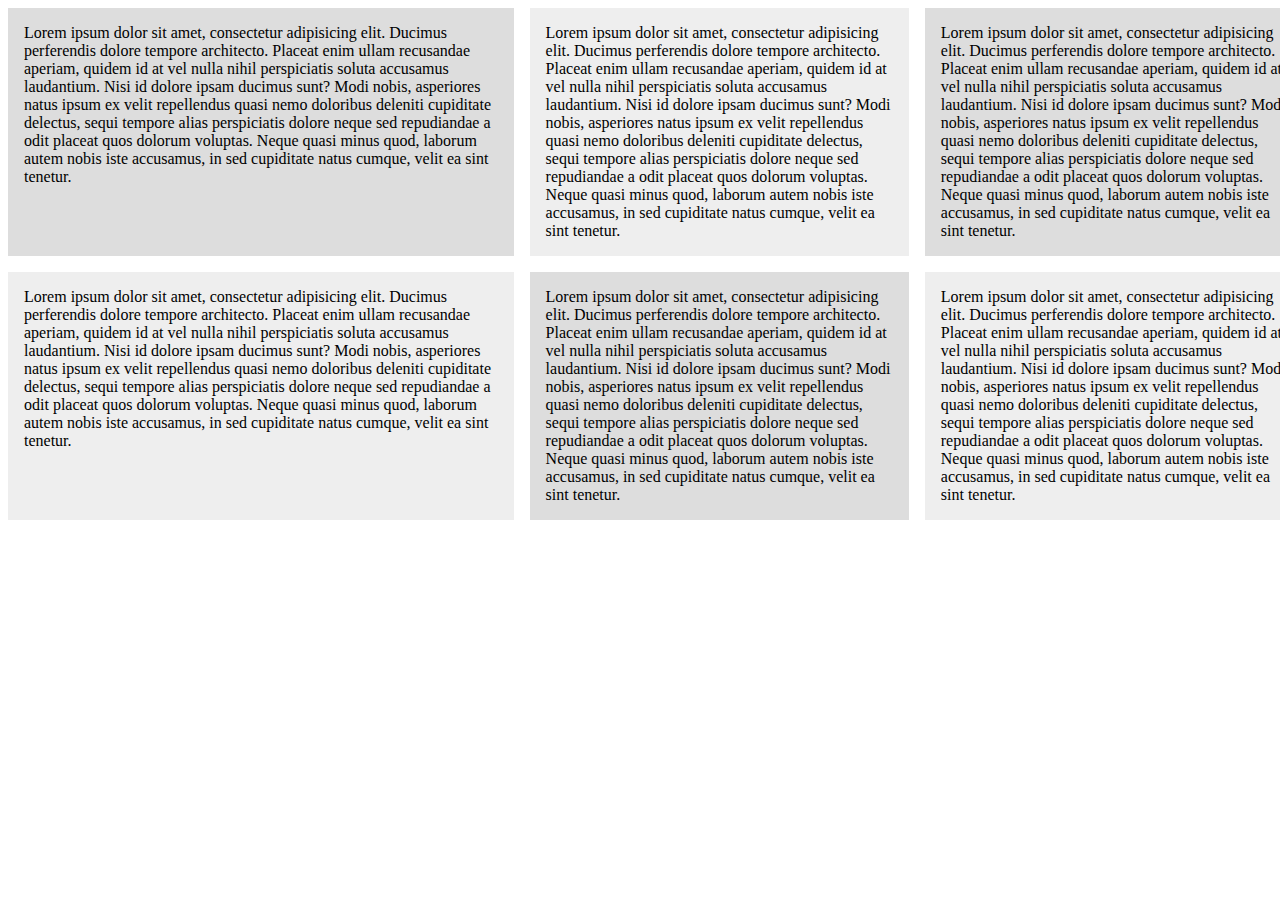
<file: index.html>
<!DOCTYPE html>
<html lang="en">

<head>
  <meta charset="UTF-8">
  <meta name="viewport" content="width=device-width, initial-scale=1.0">
  <meta http-equiv="X-UA-Compatible" content="ie=edge">
  <title>MyCssWebsite</title>
<style media="screen">
.wrapper > div{
  background-color: #eee;
  padding: 1em;
}

.wrapper > div:nth-child(odd){
  background-color: #ddd;
}

.wrapper{
  display: grid;
  grid-template-columns: 40% 30% 30%;
  /*
  grid-column-gap: 1em;
  grid-row-gap: 2em;
    */
grid-gap: 1em; 
}

</style>
</head>

<body>
  <div class="wrapper">
    <div class="">
      Lorem ipsum dolor sit amet, consectetur adipisicing elit. Ducimus perferendis dolore tempore architecto. Placeat enim ullam recusandae aperiam, quidem id at vel nulla nihil perspiciatis soluta accusamus laudantium. Nisi id dolore ipsam ducimus sunt? Modi
      nobis, asperiores natus ipsum ex velit repellendus quasi nemo doloribus deleniti cupiditate delectus, sequi tempore alias perspiciatis dolore neque sed repudiandae a odit placeat quos dolorum voluptas. Neque quasi minus quod, laborum autem nobis
      iste accusamus, in sed cupiditate natus cumque, velit ea sint tenetur.
    </div>
    <div class="">
      Lorem ipsum dolor sit amet, consectetur adipisicing elit. Ducimus perferendis dolore tempore architecto. Placeat enim ullam recusandae aperiam, quidem id at vel nulla nihil perspiciatis soluta accusamus laudantium. Nisi id dolore ipsam ducimus sunt? Modi
      nobis, asperiores natus ipsum ex velit repellendus quasi nemo doloribus deleniti cupiditate delectus, sequi tempore alias perspiciatis dolore neque sed repudiandae a odit placeat quos dolorum voluptas. Neque quasi minus quod, laborum autem nobis
      iste accusamus, in sed cupiditate natus cumque, velit ea sint tenetur.
    </div>
    <div class="">
      Lorem ipsum dolor sit amet, consectetur adipisicing elit. Ducimus perferendis dolore tempore architecto. Placeat enim ullam recusandae aperiam, quidem id at vel nulla nihil perspiciatis soluta accusamus laudantium. Nisi id dolore ipsam ducimus sunt? Modi
      nobis, asperiores natus ipsum ex velit repellendus quasi nemo doloribus deleniti cupiditate delectus, sequi tempore alias perspiciatis dolore neque sed repudiandae a odit placeat quos dolorum voluptas. Neque quasi minus quod, laborum autem nobis
      iste accusamus, in sed cupiditate natus cumque, velit ea sint tenetur.
    </div>
    <div class="">
      Lorem ipsum dolor sit amet, consectetur adipisicing elit. Ducimus perferendis dolore tempore architecto. Placeat enim ullam recusandae aperiam, quidem id at vel nulla nihil perspiciatis soluta accusamus laudantium. Nisi id dolore ipsam ducimus sunt? Modi
      nobis, asperiores natus ipsum ex velit repellendus quasi nemo doloribus deleniti cupiditate delectus, sequi tempore alias perspiciatis dolore neque sed repudiandae a odit placeat quos dolorum voluptas. Neque quasi minus quod, laborum autem nobis
      iste accusamus, in sed cupiditate natus cumque, velit ea sint tenetur.
    </div>
    <div class="">
      Lorem ipsum dolor sit amet, consectetur adipisicing elit. Ducimus perferendis dolore tempore architecto. Placeat enim ullam recusandae aperiam, quidem id at vel nulla nihil perspiciatis soluta accusamus laudantium. Nisi id dolore ipsam ducimus sunt? Modi
      nobis, asperiores natus ipsum ex velit repellendus quasi nemo doloribus deleniti cupiditate delectus, sequi tempore alias perspiciatis dolore neque sed repudiandae a odit placeat quos dolorum voluptas. Neque quasi minus quod, laborum autem nobis
      iste accusamus, in sed cupiditate natus cumque, velit ea sint tenetur.
    </div>
    <div class="">
      Lorem ipsum dolor sit amet, consectetur adipisicing elit. Ducimus perferendis dolore tempore architecto. Placeat enim ullam recusandae aperiam, quidem id at vel nulla nihil perspiciatis soluta accusamus laudantium. Nisi id dolore ipsam ducimus sunt? Modi
      nobis, asperiores natus ipsum ex velit repellendus quasi nemo doloribus deleniti cupiditate delectus, sequi tempore alias perspiciatis dolore neque sed repudiandae a odit placeat quos dolorum voluptas. Neque quasi minus quod, laborum autem nobis
      iste accusamus, in sed cupiditate natus cumque, velit ea sint tenetur.
    </div>
  </div>
</body>

</html>
</file>
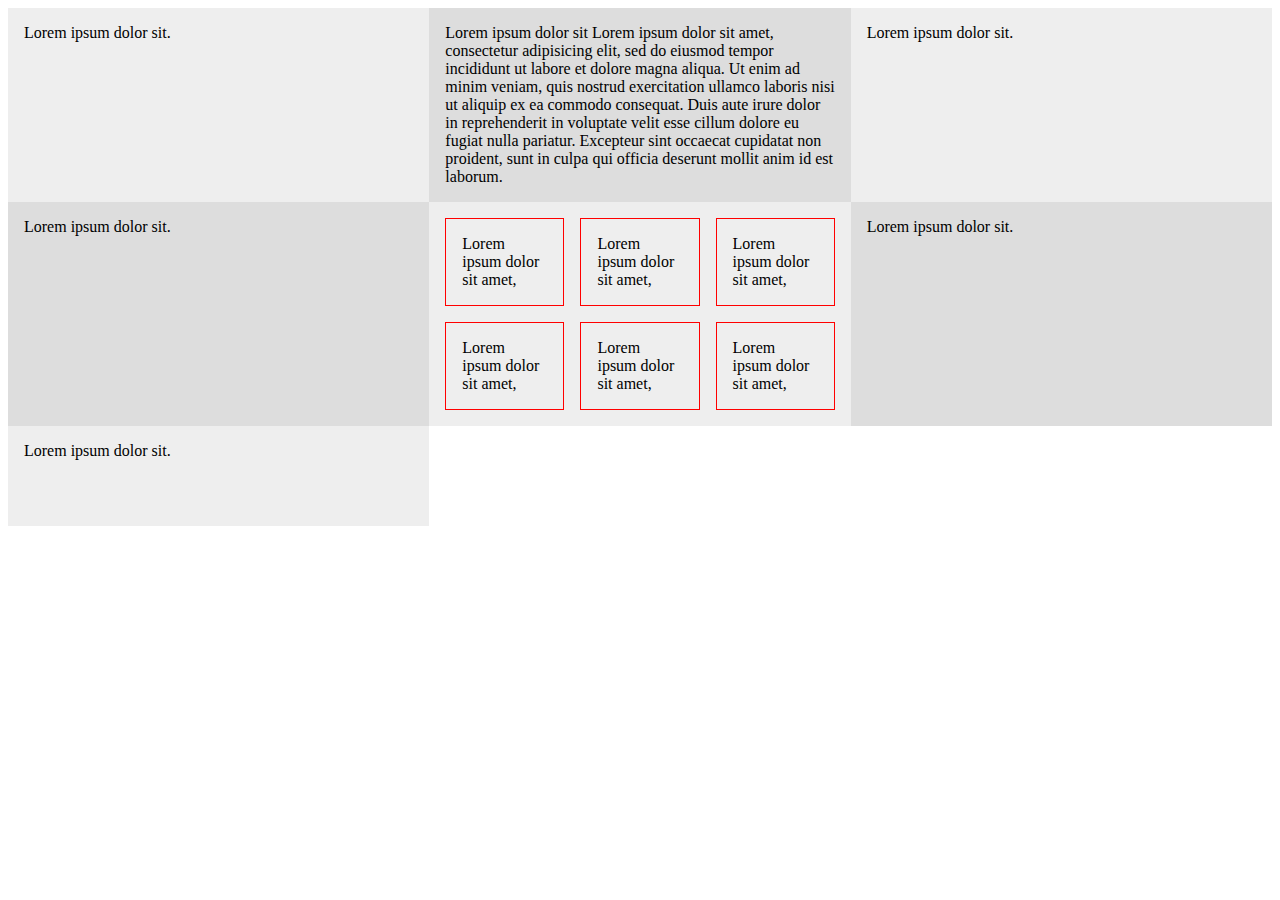
<file: index2.html>
<!DOCTYPE html>
<html lang="en">
<head>
  <meta charset="UTF-8">
  <meta name="viewport" content="width=device-width, initial-scale=1.0">
  <meta http-equiv="X-UA-Compatible" content="ie=edge">
  <title>index2</title>
<style media="screen">
  .wrapper > div:nth-child(odd){
    background-color: #eee;
    padding: 1em;
  }
  .wrapper > div{
    background-color: #ddd;
    padding: 1em;
  }
  .wrapper{
    display: grid;
    /* grid-template-columns: 1fr 2fr 1fr; */
    grid-template-columns: repeat(3,1fr);
    grid-auto-rows: minmax(100px, auto);
  }
  .nested{
    display: grid;
    grid-template-columns: repeat(3,1fr);
    grid-gap: 1em;
  }
  .nested > div{
    border: 1px red solid;
    padding: 1em;
  }
</style>
</head>
<body>
<div class="wrapper">
  <div>Lorem ipsum dolor sit. </div>
  <div>Lorem ipsum dolor sit Lorem ipsum dolor sit amet, consectetur adipisicing elit, sed do eiusmod tempor incididunt ut labore et dolore magna aliqua. Ut enim ad minim veniam, quis nostrud exercitation ullamco laboris nisi ut aliquip ex ea commodo consequat. Duis aute irure dolor in reprehenderit in voluptate velit esse cillum dolore eu fugiat nulla pariatur. Excepteur sint occaecat cupidatat non proident, sunt in culpa qui officia deserunt mollit anim id est laborum.</div>
  <div>Lorem ipsum dolor sit. </div>
  <div>Lorem ipsum dolor sit. </div>
  <div class="nested">
    <div>
      Lorem ipsum dolor sit amet,
    </div>
    <div>
      Lorem ipsum dolor sit amet,

    </div>
    <div>
      Lorem ipsum dolor sit amet,

    </div>
    <div>
      Lorem ipsum dolor sit amet,

    </div>
    <div>
      Lorem ipsum dolor sit amet,

    </div>
    <div>
      Lorem ipsum dolor sit amet,

    </div>

  </div>
  <div>Lorem ipsum dolor sit. </div>
  <div>Lorem ipsum dolor sit. </div>
</div>
</body>
</html>
</file>
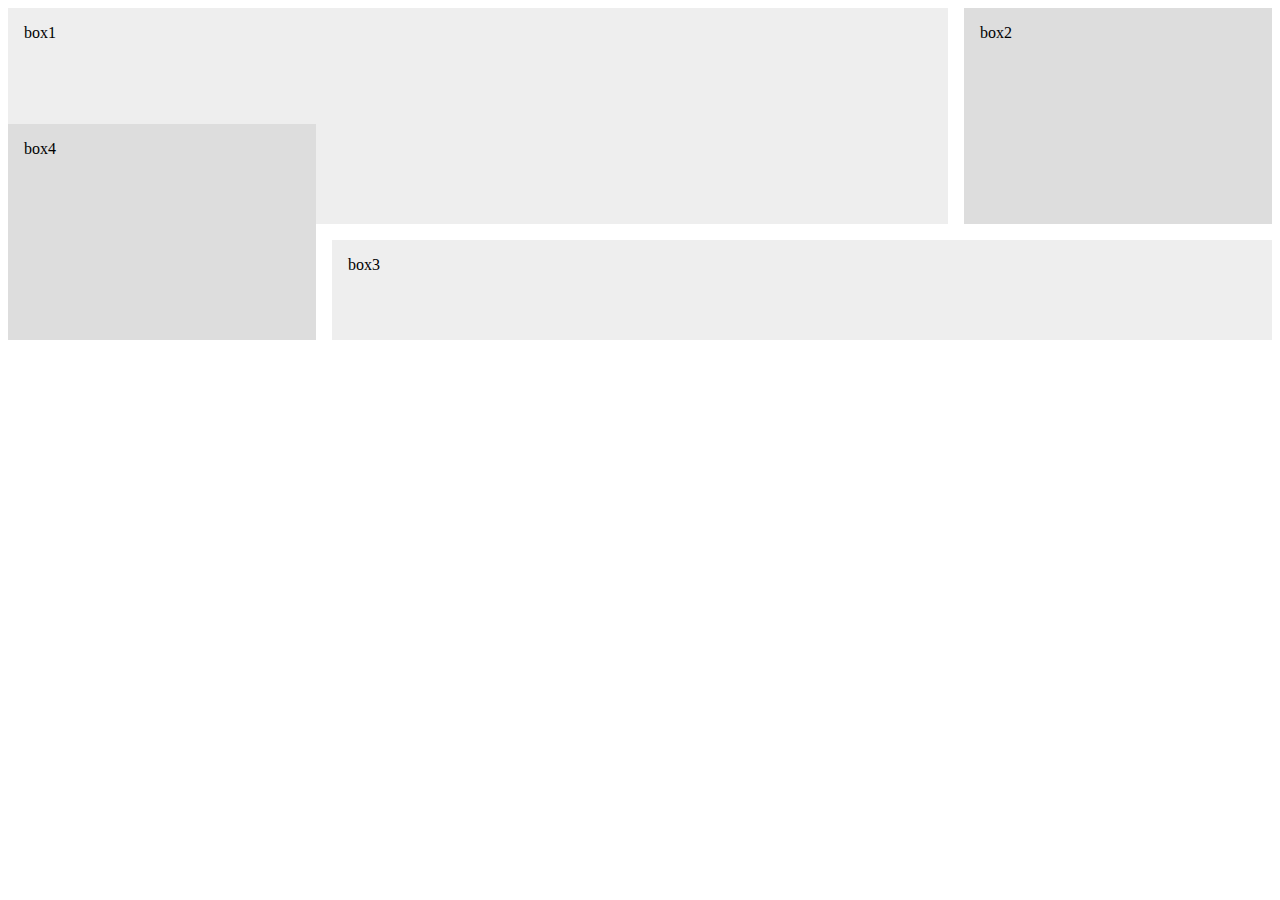
<file: index3.html>
<!DOCTYPE html>
<html lang="en">
<head>
  <meta charset="UTF-8">
  <meta name="viewport" content="width=device-width, initial-scale=1.0">
  <meta http-equiv="X-UA-Compatible" content="ie=edge">
  <title>index2</title>
<style media="screen">
  .wrapper > div:nth-child(odd){
    background-color: #eee;
    padding: 1em;
  }
  .wrapper > div{
    background-color: #ddd;
    padding: 1em;
  }
  .wrapper{
    display: grid;
    /* grid-template-columns: 1fr 2fr 1fr; */
    grid-template-columns:1fr 2fr 1fr;
    grid-gap: 1em;
    /* justify-items:start; */
    /* justify-items:center; */
    /* justify-items:end; */
    /* justify-items:strech; */

    /* align-items: start or end or center or strech; */
    /* align-items: center; */
    grid-auto-rows: minmax(100px, auto);
  }

  .box1{
    /* align-self: start */
  grid-column: 1/3;
  grid-row: 1/3;
  }
  .box2{
    /* align-self: end */
    grid-column: 3;
    grid-row:1/3;
  }
  .box3{
    /* align-self: center; */
    grid-row: 3;
    grid-column: 2/4
  }
  .box4{
    /* align-self: stretch; */

    grid-column: 1;
    grid-row: 2/4;
  }

</style>
</head>
<body>
<div class="wrapper">
  <div class="box box1">box1</div>
  <div class="box box2">box2</div>
  <div class="box box3">box3</div>
  <div class="box box4">box4</div>
</div>
</body>
</html>
</file>
